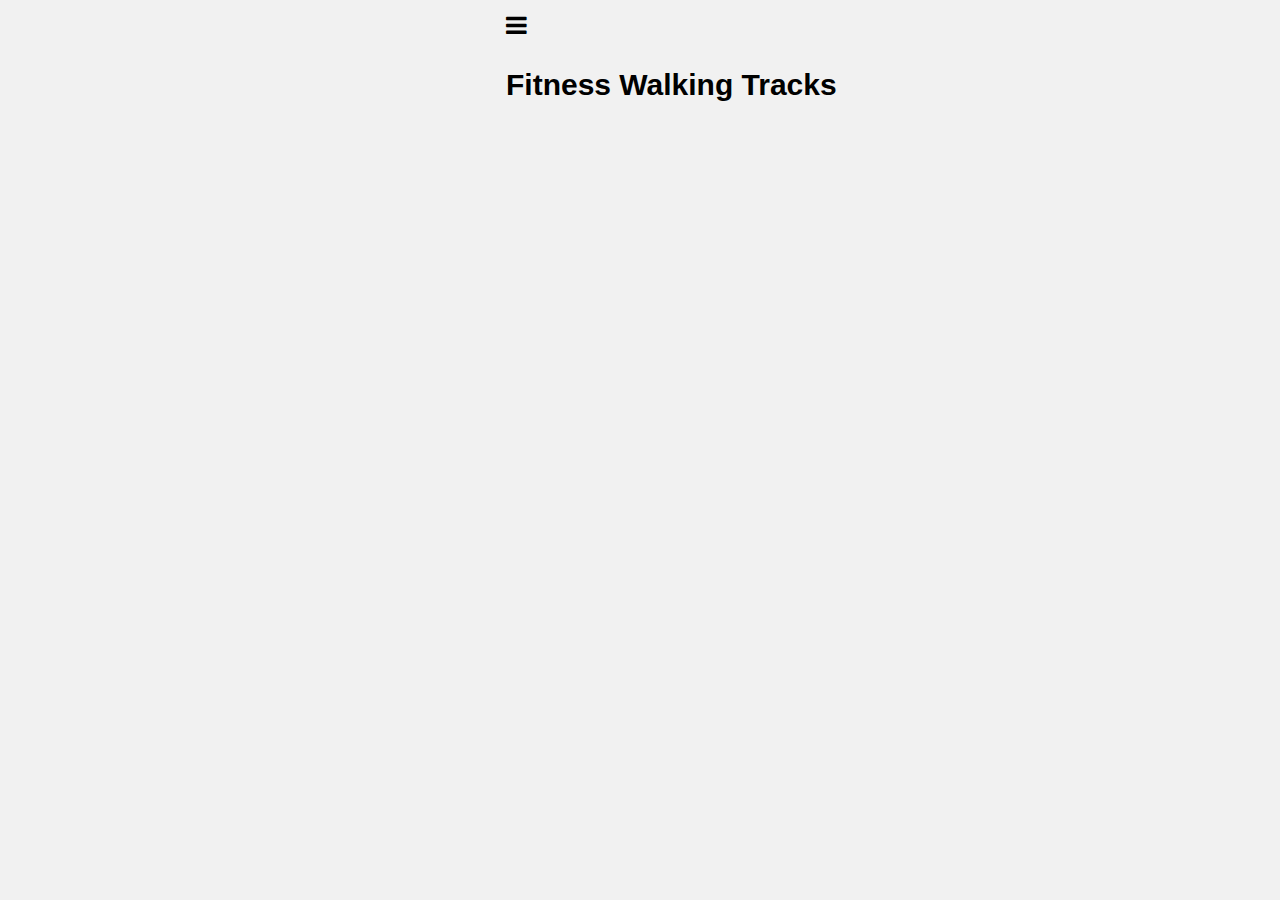
<file: index.html>
<!DOCTYPE html>
<html>
<head>
<title>Fitness Walking Tracks Web App</title>

<meta charset="UTF-8">
<meta name="viewport" content="width=device-width, initial-scale=1">

<link rel="manifest" href="manifest.json">
<link rel="stylesheet" href="https://www.w3schools.com/w3css/4/w3.css">
<link rel="stylesheet" href="https://fonts.googleapis.com/css?family=Raleway">
<link rel="stylesheet" href="https://cdnjs.cloudflare.com/ajax/libs/font-awesome/4.7.0/css/font-awesome.min.css">
<link rel="stylesheet" href="style.css">

</head>
<div id = "language" class="en"></div>
<body class="w3-light-grey w3-content" style="max-width:900px">
<!-- Sidebar/menu -->
<nav class="w3-sidebar w3-collapse w3-light-grey w3-animate-left" style="z-index:3;width:200px;" id="Sidebar"><br>

  <div class="w3-bar-block">

    <p class="w3-bar-item w3-padding"><b>District</b><button onclick="w3_close()" class="w3-right text-like-btn" title="close side menu">x</button></p>
    <button class="w3-bar-item w3-button w3-padding" onclick="w3_close(),selectDistrict('ALL')">ALL</button>
    <button class="w3-bar-item w3-button w3-padding" onclick="w3_close(),selectDistrict('Southern')">Southern</button>
    <button class="w3-bar-item w3-button w3-padding" onclick="w3_close(),selectDistrict('Central and Western')">Central and Western</button>
    <button class="w3-bar-item w3-button w3-padding" onclick="w3_close(),selectDistrict('Wan Chai')">Wan Chai</button>
    <button class="w3-bar-item w3-button w3-padding" onclick="w3_close(),selectDistrict('Eastern')">Eastern</button>
    <button class="w3-bar-item w3-button w3-padding" onclick="w3_close(),selectDistrict('Sham Shui Po')">Sham Shui Po</button>
    <button class="w3-bar-item w3-button w3-padding" onclick="w3_close(),selectDistrict('Yau Tsim Mong')">Yau Tsim Mong</button>
    <button class="w3-bar-item w3-button w3-padding" onclick="w3_close(),selectDistrict('Kwun Tong')">Kwun Tong</button>
    <button class="w3-bar-item w3-button w3-padding" onclick="w3_close(),selectDistrict('Kowloon City')">Kowloon City</button>
    <button class="w3-bar-item w3-button w3-padding" onclick="w3_close(),selectDistrict('Tai Po')">Tai Po</button>
    <button class="w3-bar-item w3-button w3-padding" onclick="w3_close(),selectDistrict('Sai Kung')">Sai Kung</button>
    <button class="w3-bar-item w3-button w3-padding" onclick="w3_close(),selectDistrict('Sha Tin Distict')">Sha Tin</button>
    <button class="w3-bar-item w3-button w3-padding" onclick="w3_close(),selectDistrict('Tuen Mun')">Tuen Mun</button>
    <button class="w3-bar-item w3-button w3-padding" onclick="w3_close(),selectDistrict('Yuen Long')">Yuen Long</button>
    <button class="w3-bar-item w3-button w3-padding" onclick="w3_close(),selectDistrict('North')">North</button>
    <button class="w3-bar-item w3-button w3-padding" onclick="w3_close(),selectDistrict('Tsuen Wan')">Tsuen Wan</button>
    <button class="w3-bar-item w3-button w3-padding" onclick="w3_close(),selectDistrict('Kwai Tsing<')">Kwai Tsing</button>
    <button class="w3-bar-item w3-button w3-padding" onclick="w3_close(),selectDistrict('Islands')">Islands</button>

    <p class="w3-bar-item w3-padding"><b>Language</b></p>
    <button onclick="window.location.href='index.html';" class="w3-bar-item w3-button w3-padding">English</button>
    <button onclick="window.location.href='index_zh.html';" class="w3-bar-item w3-button w3-padding">中文</button>
  </div>
</nav>

<!-- Overlay effect when opening sidebar on small screens -->
<div class="w3-overlay  w3-animate-opacity" onclick="w3_close()" style="cursor:pointer" title="close side menu" id="Overlay"></div>

<!-- !PAGE CONTENT! -->
<div class="w3-main" style="margin-left:300px">

  <!-- Header -->
  <header id="header">
    <div  class="w3-top w3-container"></div>
      <span class="w3-button w3-bar-item w3-xlarge w3-hover-text-grey" onclick="w3_open()"><i class="fa fa-bars"></i></span>
      <div class="w3-top w3-container w3-bar-item" style="position: relative;">
        <h2 class = ""><b>Fitness Walking Tracks</b></h2>
      </div>
    </div>
  </header>
</div>

<div id="trackList" style ="overflow-y: scroll; height: 70vh">

</div>

</div>
</body>


<!-- js file-->
<script src="app.js"></script>


</body>
</html>
</file>
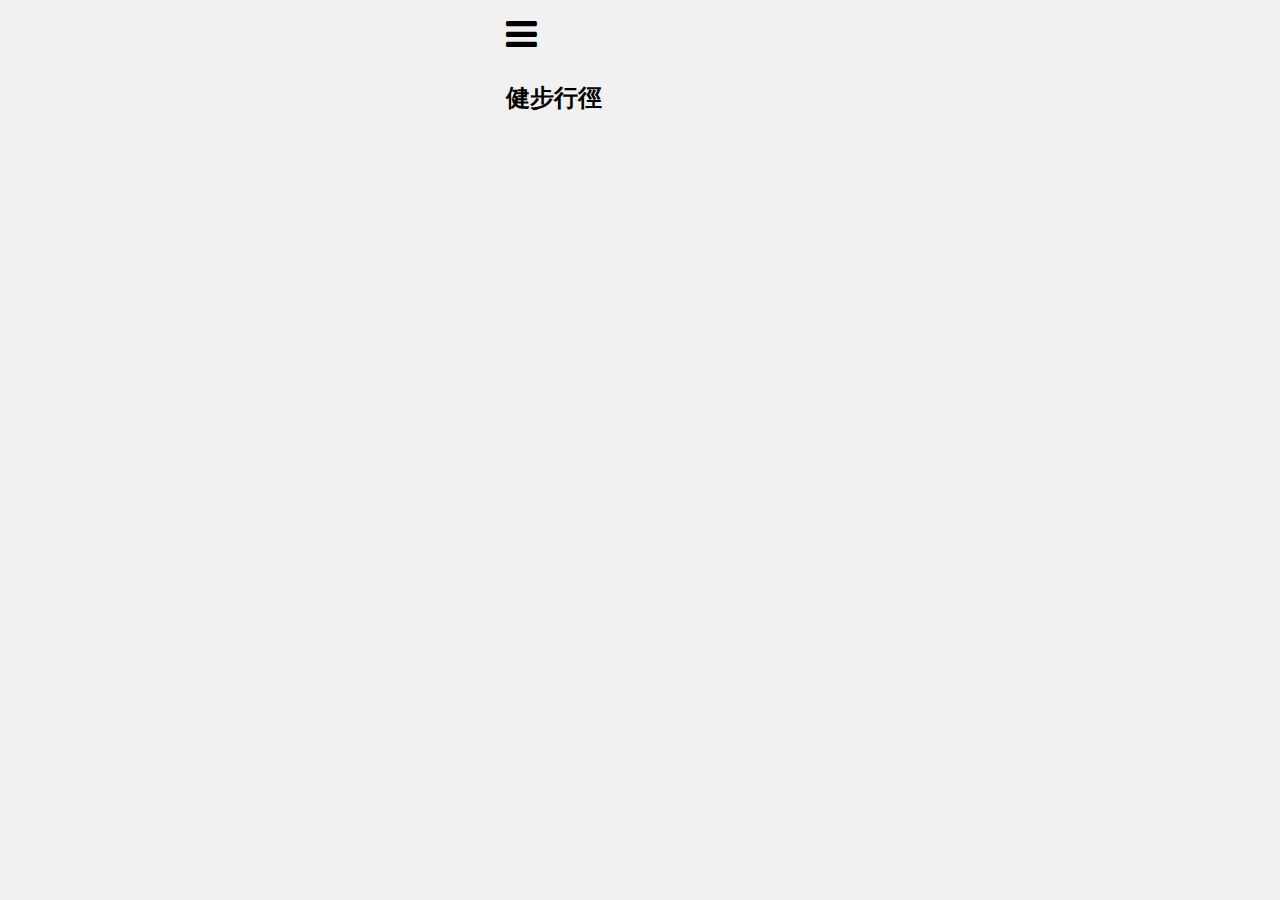
<file: index_zh.html>
<!DOCTYPE html>
<html>
<head>
<title>Fitness Walking Tracks Web App</title>

<meta charset="UTF-8">
<meta name="viewport" content="width=device-width, initial-scale=1">

<link rel="manifest" href="manifest.json">
<link rel="stylesheet" href="https://www.w3schools.com/w3css/4/w3.css">
<link rel="stylesheet" href="https://fonts.googleapis.com/css?family=Raleway">
<link rel="stylesheet" href="https://cdnjs.cloudflare.com/ajax/libs/font-awesome/4.7.0/css/font-awesome.min.css">
<link rel="stylesheet" href="style.css">

</head>
<div id = "language" class="tc"></div>
<body class="w3-light-grey w3-content" style="max-width:900px">
<!-- Sidebar/menu -->
<nav class="w3-sidebar w3-collapse w3-light-grey w3-animate-left" style="z-index:3;width:200px;" id="Sidebar"><br>

  <div class="w3-bar-block">

    <p class="w3-bar-item w3-padding"><b>地區</b><button onclick="w3_close()" class="w3-right text-like-btn" title="close side menu">x</button></p>
    <button class="w3-bar-item w3-button w3-padding" onclick="w3_close(),selectDistrict('ALL')">全部</button>
    <button class="w3-bar-item w3-button w3-padding" onclick="w3_close(),selectDistrict('Southern')">南區</button>
    <button class="w3-bar-item w3-button w3-padding" onclick="w3_close(),selectDistrict('Central and Western')">中西</button>
    <button class="w3-bar-item w3-button w3-padding" onclick="w3_close(),selectDistrict('Wan Chai')">灣仔</button>
    <button class="w3-bar-item w3-button w3-padding" onclick="w3_close(),selectDistrict('Eastern')">東區</button>
    <button class="w3-bar-item w3-button w3-padding" onclick="w3_close(),selectDistrict('Sham Shui Po')">深水埗</button>
    <button class="w3-bar-item w3-button w3-padding" onclick="w3_close(),selectDistrict('Yau Tsim Mong')">油尖旺</button>
    <button class="w3-bar-item w3-button w3-padding" onclick="w3_close(),selectDistrict('Kwun Tong')">黃大仙</button>
    <button class="w3-bar-item w3-button w3-padding" onclick="w3_close(),selectDistrict('Kowloon City')">觀塘</button>
    <button class="w3-bar-item w3-button w3-padding" onclick="w3_close(),selectDistrict('Tai Po')">大埔</button>
    <button class="w3-bar-item w3-button w3-padding" onclick="w3_close(),selectDistrict('Sai Kung')">西貢</button>
    <button class="w3-bar-item w3-button w3-padding" onclick="w3_close(),selectDistrict('Sha Tin Distict')">沙田</button>
    <button class="w3-bar-item w3-button w3-padding" onclick="w3_close(),selectDistrict('Tuen Mun')">屯門</button>
    <button class="w3-bar-item w3-button w3-padding" onclick="w3_close(),selectDistrict('Yuen Long')">元朗</button>
    <button class="w3-bar-item w3-button w3-padding" onclick="w3_close(),selectDistrict('North')">北區</button>
    <button class="w3-bar-item w3-button w3-padding" onclick="w3_close(),selectDistrict('Tsuen Wan')">荃灣</button>
    <button class="w3-bar-item w3-button w3-padding" onclick="w3_close(),selectDistrict('Kwai Tsing<')">葵青</button>
    <button class="w3-bar-item w3-button w3-padding" onclick="w3_close(),selectDistrict('Islands')">離島</button>

    <p class="w3-bar-item w3-padding"><b>語言</b></p>
    <button onclick="window.location.href='index.html';" class="w3-bar-item w3-button w3-padding">English</button>
    <button onclick="window.location.href='index_zh.html';" class="w3-bar-item w3-button w3-padding">中文</button>
  </div>
</nav>

<!-- Overlay effect when opening sidebar on small screens -->
<div class="w3-overlay  w3-animate-opacity" onclick="w3_close()" style="cursor:pointer" title="close side menu" id="Overlay"></div>

<!-- !PAGE CONTENT! -->
<div class="w3-main" style="margin-left:300px">

  <!-- Header -->
  <header id="header">
    <span class="w3-button w3-xxlarge w3-hover-text-grey" onclick="w3_open()"><i class="fa fa-bars"></i></span>
    <div class="w3-container" style="position: relative;">
    <h3><b>健步行徑</b></h3>
    </div>
  </header>
</div>

<div id="trackList" style ="overflow-y: scroll; height: 85vh">

</div>

</div>
</body>


<!-- js file-->
<script src="app.js"></script>


</body>
</html>
</file>
<file: style.css>
body,h1,h2,h3,h4,h5,h6 {font-family: "Arial","微軟正黑體","Raleway", sans-serif}
.stay-left{
    text-align: left;
}

#nowrap {
    white-space:nowrap;
    width: 100px;
  }

.text-like-btn{
    border: none; 
    background-color: 
    inherit; color:silver;
    font-size: 125%;
}

.w3-sidebar{
    height:100%;
    width:200px;
    background-color:#fff;
    position:fixed!important;
    z-index:1;
    overflow:auto}

@media (min-width:993px){.w3-modal-content{width:900px}.w3-hide-large{display:none!important}.w3-sidebar.w3-collapse{display:none!important}}
</file>
